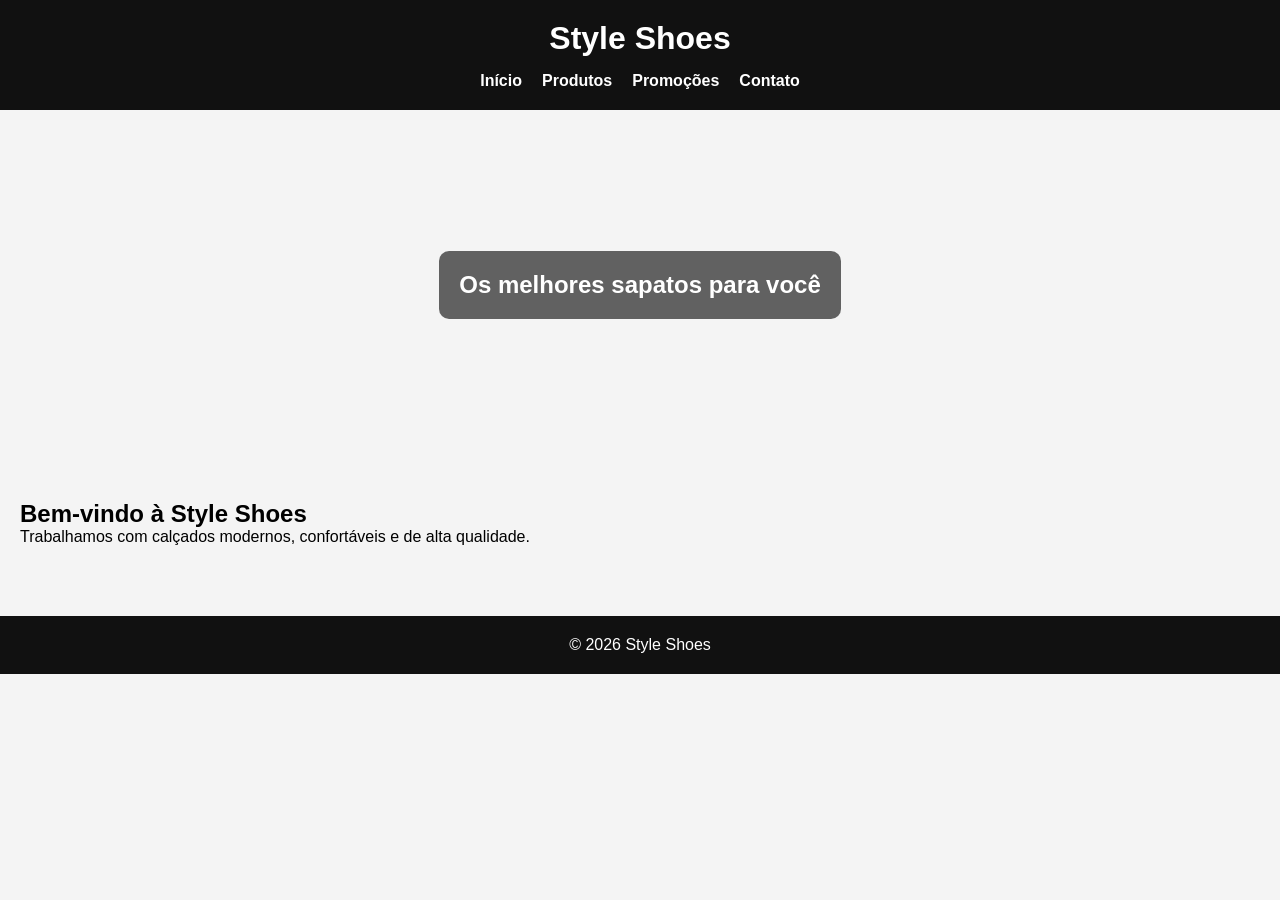
<file: index.html>
<!DOCTYPE html>
<html lang="pt-br">
<head>
<meta charset="UTF-8">
<meta name="viewport" content="width=device-width, initial-scale=1.0">

<title>Style Shoes</title>

<link rel="stylesheet" href="style.css">
</head>

<body>

<header>

    <h1>Style Shoes</h1>

    <nav>
        <a href="index.html">Início</a>
        <a href="produtos.html">Produtos</a>
        <a href="promocoes.html">Promoções</a>
        <a href="contato.html">Contato</a>
    </nav>

</header>

<section id="banner">

    <h2>Os melhores sapatos para você</h2>

</section>

<section>

    <h2>Bem-vindo à Style Shoes</h2>

    <p>
        Trabalhamos com calçados modernos,
        confortáveis e de alta qualidade.
    </p>

</section>

<footer>

    <p>© 2026 Style Shoes</p>

</footer>

</body>
</html>
</file>
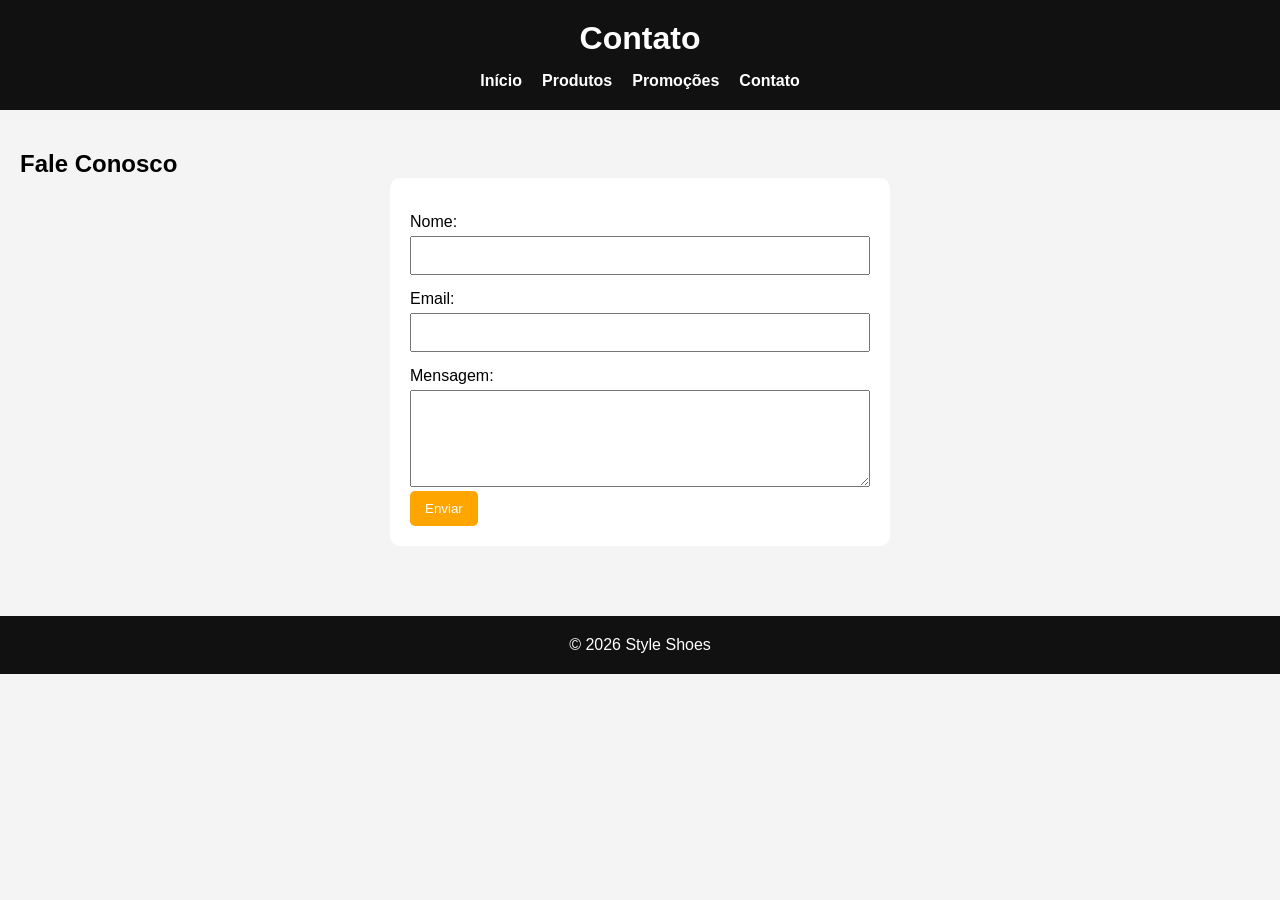
<file: contato.html>
<!DOCTYPE html>
<html lang="pt-br">
<head>
<meta charset="UTF-8">
<meta name="viewport" content="width=device-width, initial-scale=1.0">

<title>Contato</title>

<link rel="stylesheet" href="style.css">
</head>

<body>

<header>

    <h1>Contato</h1>

    <nav>
        <a href="index.html">Início</a>
        <a href="produtos.html">Produtos</a>
        <a href="promocoes.html">Promoções</a>
        <a href="contato.html">Contato</a>
    </nav>

</header>

<section>

    <h2>Fale Conosco</h2>

    <form>

        <label>Nome:</label>
        <input type="text">

        <label>Email:</label>
        <input type="email">

        <label>Mensagem:</label>
        <textarea rows="5"></textarea>

        <button type="submit">
            Enviar
        </button>

    </form>

</section>

<footer>

    <p>© 2026 Style Shoes</p>

</footer>

</body>
</html>
</file>
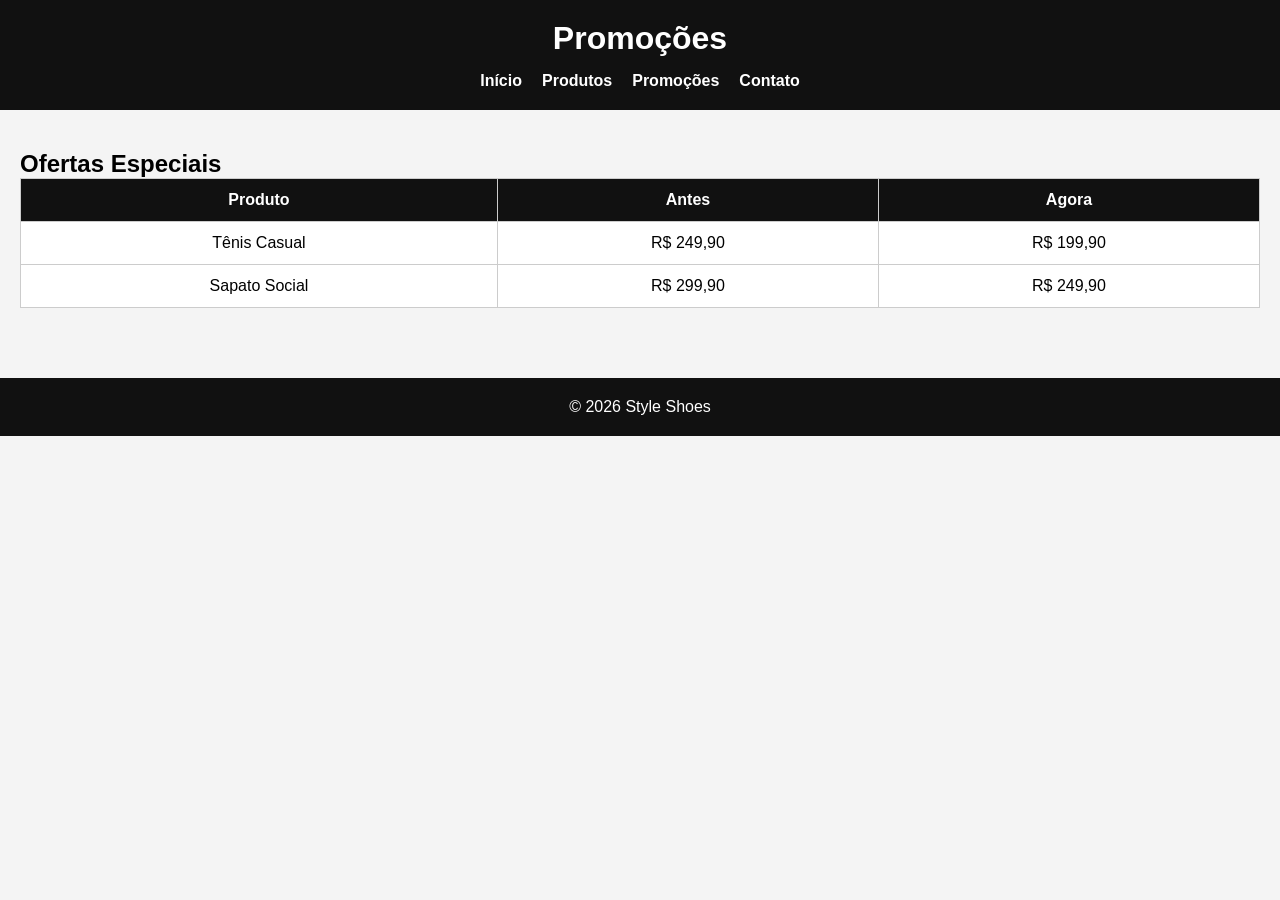
<file: promocoes.html>
<!DOCTYPE html>
<html lang="pt-br">
<head>
<meta charset="UTF-8">
<meta name="viewport" content="width=device-width, initial-scale=1.0">

<title>Promoções</title>

<link rel="stylesheet" href="style.css">
</head>

<body>

<header>

    <h1>Promoções</h1>

    <nav>
        <a href="index.html">Início</a>
        <a href="produtos.html">Produtos</a>
        <a href="promocoes.html">Promoções</a>
        <a href="contato.html">Contato</a>
    </nav>

</header>

<section>

    <h2>Ofertas Especiais</h2>

    <table>

        <tr>
            <th>Produto</th>
            <th>Antes</th>
            <th>Agora</th>
        </tr>

        <tr>
            <td>Tênis Casual</td>
            <td>R$ 249,90</td>
            <td>R$ 199,90</td>
        </tr>

        <tr>
            <td>Sapato Social</td>
            <td>R$ 299,90</td>
            <td>R$ 249,90</td>
        </tr>

    </table>

</section>

<footer>

    <p>© 2026 Style Shoes</p>

</footer>

</body>
</html>
</file>
<file: style.css>
*{
    margin: 0;
    padding: 0;
    box-sizing: border-box;
}

body{
    font-family: Arial, Helvetica, sans-serif;
    background-color: #f4f4f4;
}

/* HEADER */
header{
    background-color: #111;
    color: white;
    padding: 20px;
}

header h1{
    text-align: center;
    margin-bottom: 15px;
}

/* MENU */
nav{
    display: flex;
    justify-content: center;
    gap: 20px;
}

nav a{
    color: white;
    text-decoration: none;
    font-weight: bold;
}

nav a:hover{
    color: orange;
}

/* BANNER */
#banner{
    background-image: url('https://images.unsplash.com/photo-1542291026-7eec264c27ff');

    background-size: cover;
    background-position: center;

    height: 350px;

    display: flex;
    justify-content: center;
    align-items: center;
}

#banner h2{
    background-color: rgba(0,0,0,0.6);
    color: white;
    padding: 20px;
    border-radius: 10px;
}

/* SECTION */
section{
    padding: 40px 20px;
}

/* FLEXBOX */
.cards{
    display: flex;
    justify-content: center;
    gap: 20px;
    flex-wrap: wrap;
}

.card{
    background-color: white;
    width: 280px;

    border-radius: 10px;

    overflow: hidden;

    box-shadow: 0px 0px 10px rgba(0,0,0,0.2);

    transition: 0.3s;
}

.card:hover{
    transform: scale(1.05);
}

.card img{
    width: 100%;
    height: 220px;
    object-fit: cover;
}

.card-conteudo{
    padding: 15px;
    text-align: center;
}

/* BOTÃO */
button{
    background-color: orange;
    color: white;
    border: none;
    padding: 10px 15px;
    border-radius: 5px;
    cursor: pointer;
}

button:hover{
    background-color: darkorange;
}

/* TABELA */
table{
    width: 100%;
    border-collapse: collapse;
    background-color: white;
}

th, td{
    border: 1px solid #ccc;
    padding: 12px;
    text-align: center;
}

th{
    background-color: #111;
    color: white;
}

/* FORMULÁRIO */
form{
    max-width: 500px;
    margin: auto;

    background-color: white;

    padding: 20px;

    border-radius: 10px;
}

form label{
    display: block;
    margin-top: 15px;
}

form input,
form textarea{
    width: 100%;
    padding: 10px;
    margin-top: 5px;
}

form input:focus,
form textarea:focus{
    border: 2px solid orange;
    outline: none;
}

/* FOOTER */
footer{
    background-color: #111;
    color: white;
    text-align: center;
    padding: 20px;
    margin-top: 30px;
}

/* RESPONSIVIDADE */
@media(max-width: 768px){

    nav{
        flex-direction: column;
        align-items: center;
    }

    .cards{
        flex-direction: column;
        align-items: center;
    }

    #banner{
        height: 250px;
    }

}
</file>
